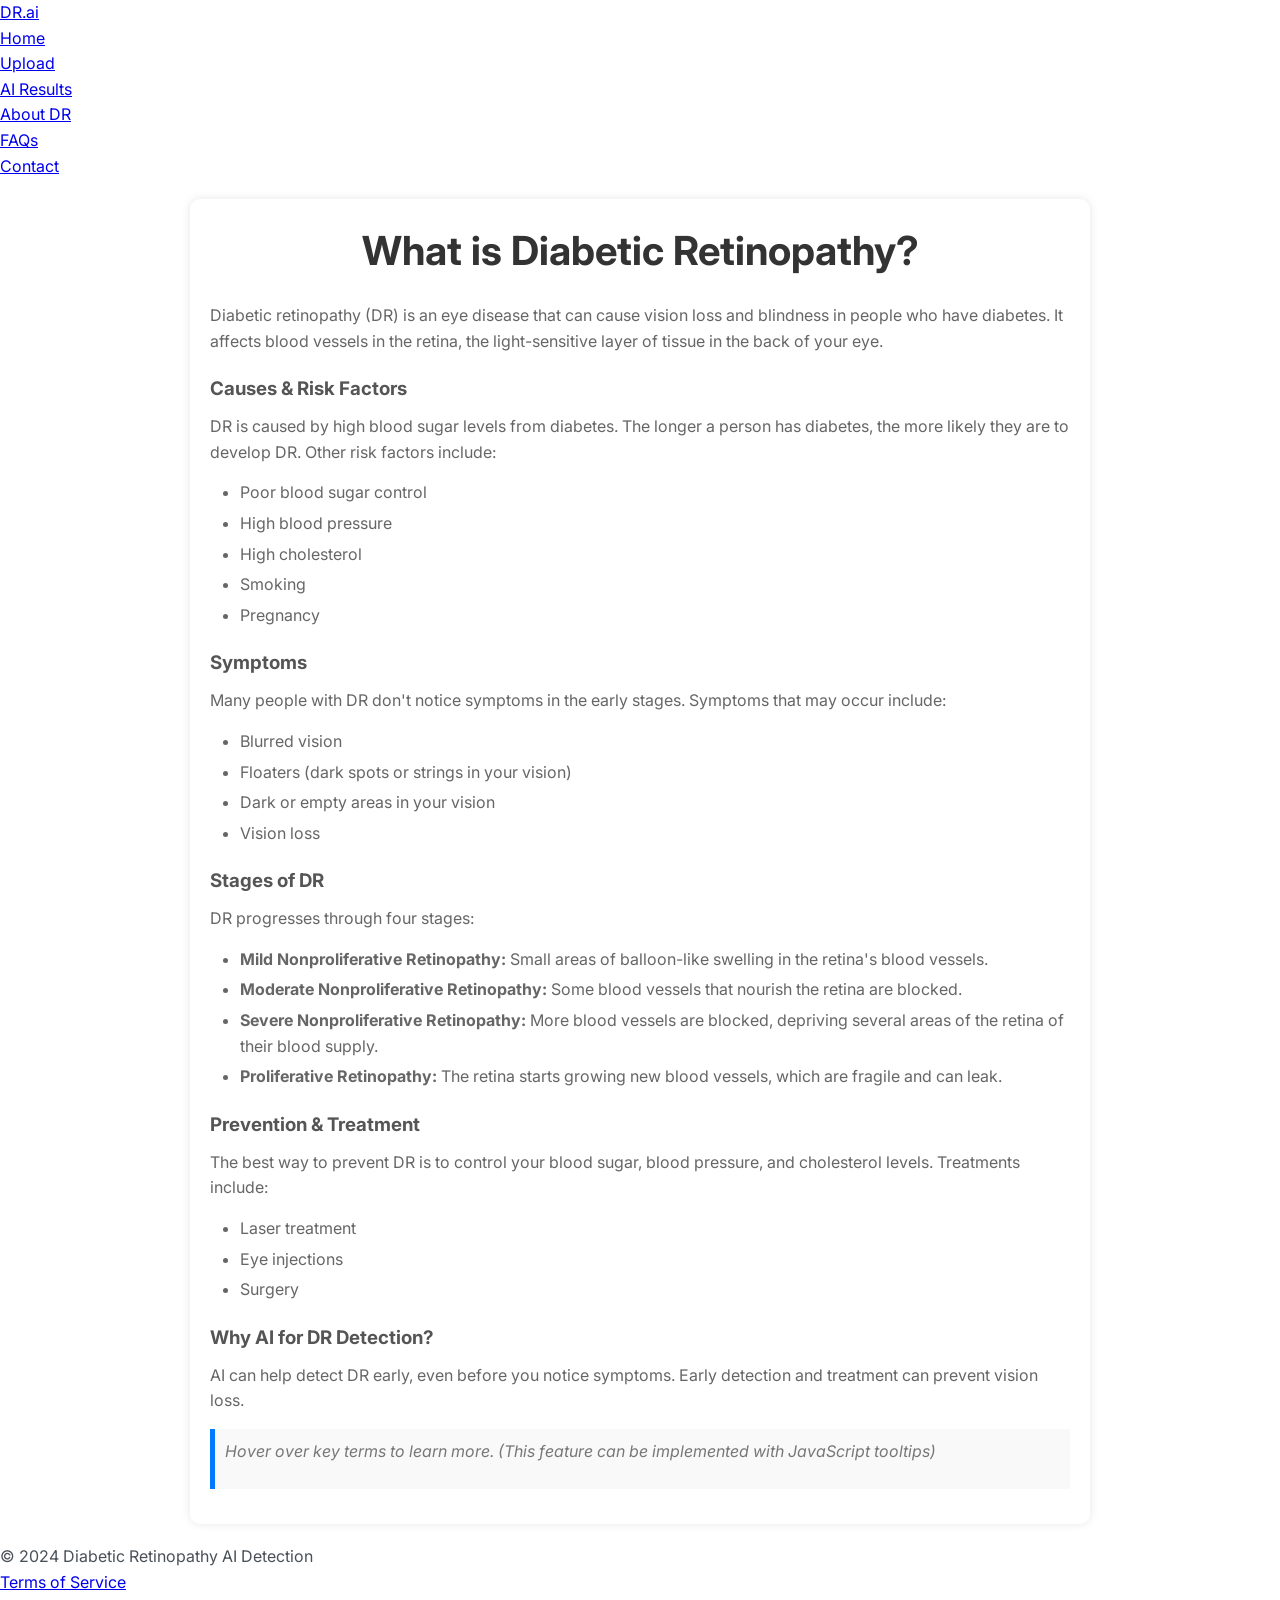
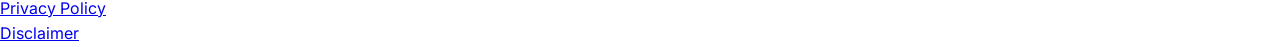
<file: about.html>
<!DOCTYPE html>
<html lang="en">
<head>
  <meta charset="UTF-8">
  <meta name="viewport" content="width=device-width, initial-scale=1.0">
  <title>About Diabetic Retinopathy</title>
  <link rel="stylesheet" href="style.css">
  <link rel="stylesheet" href="https://cdnjs.cloudflare.com/ajax/libs/font-awesome/6.0.0/css/all.min.css" integrity="sha512-9usAa10IRO0HhonpyAIVpjrylPvoDwiPUiKdWk5t3PyolY1cOd4DSE0Ga+ri4AuTroPR5aQvXU9xC6qOPnzFeg==" crossorigin="anonymous" referrerpolicy="no-referrer" />
  <style>
    .about-container {
      background-color: #fff;
      padding: 20px;
      margin: 20px auto;
      width: 80%;
      max-width: 900px;
      border-radius: 10px;
      box-shadow: 0 0 10px rgba(0, 0, 0, 0.1);
    }

    .about-container h2 {
      color: #333;
      margin-bottom: 20px;
    }

    .about-container h3 {
      color: #555;
      margin-top: 20px;
      margin-bottom: 10px;
    }

    .about-container p {
      color: #666;
      line-height: 1.6;
      margin-bottom: 15px;
    }

    .about-container ul {
      list-style: disc;
      padding-left: 30px;
      margin-bottom: 15px;
    }

    .about-container li {
      color: #666;
      margin-bottom: 5px;
    }

    .about-container .interactive-element {
      background-color: #f9f9f9;
      padding: 10px;
      border-left: 5px solid #007BFF;
      margin-bottom: 15px;
    }

    .about-container .interactive-element p {
      font-style: italic;
      color: #777;
    }
  </style>
</head>
<body>
  <header>
    <nav>
      <div class="logo"><a href="index.html">DR.ai</a></div>

      <ul>
        <li><a href="index.html">Home</a></li>
        <li><a href="upload.html">Upload</a></li>
        <li><a href="results.html">AI Results</a></li>
        <li><a href="#">About DR</a></li>
        <li><a href="faq.html">FAQs</a></li>
        <li><a href="contact.html">Contact</a></li>
      </ul>
    </nav>
  </header>

  <main>
    <section class="about-section">
      <div class="about-container">
        <h2>What is Diabetic Retinopathy?</h2>
        <p>Diabetic retinopathy (DR) is an eye disease that can cause vision loss and blindness in people who have diabetes. It affects blood vessels in the retina, the light-sensitive layer of tissue in the back of your eye.</p>

        <h3>Causes & Risk Factors</h3>
        <p>DR is caused by high blood sugar levels from diabetes. The longer a person has diabetes, the more likely they are to develop DR. Other risk factors include:</p>
        <ul>
          <li>Poor blood sugar control</li>
          <li>High blood pressure</li>
          <li>High cholesterol</li>
          <li>Smoking</li>
          <li>Pregnancy</li>
        </ul>

        <h3>Symptoms</h3>
        <p>Many people with DR don't notice symptoms in the early stages. Symptoms that may occur include:</p>
        <ul>
          <li>Blurred vision</li>
          <li>Floaters (dark spots or strings in your vision)</li>
          <li>Dark or empty areas in your vision</li>
          <li>Vision loss</li>
        </ul>

        <h3>Stages of DR</h3>
        <p>DR progresses through four stages:</p>
        <ul>
          <li><strong>Mild Nonproliferative Retinopathy:</strong> Small areas of balloon-like swelling in the retina's blood vessels.</li>
          <li><strong>Moderate Nonproliferative Retinopathy:</strong> Some blood vessels that nourish the retina are blocked.</li>
          <li><strong>Severe Nonproliferative Retinopathy:</strong> More blood vessels are blocked, depriving several areas of the retina of their blood supply.</li>
          <li><strong>Proliferative Retinopathy:</strong> The retina starts growing new blood vessels, which are fragile and can leak.</li>
        </ul>

        <h3>Prevention & Treatment</h3>
        <p>The best way to prevent DR is to control your blood sugar, blood pressure, and cholesterol levels. Treatments include:</p>
        <ul>
          <li>Laser treatment</li>
          <li>Eye injections</li>
          <li>Surgery</li>
        </ul>

        <h3>Why AI for DR Detection?</h3>
        <p>AI can help detect DR early, even before you notice symptoms. Early detection and treatment can prevent vision loss.</p>
        <div class="interactive-element">
          <p>Hover over key terms to learn more. (This feature can be implemented with JavaScript tooltips)</p>
        </div>
      </div>
    </section>
  </main>

  <footer>
    <nav>
    <div class="footer-content">
      <p>&copy; 2024 Diabetic Retinopathy AI Detection</p>
      <ul>
        <li><a href="#">Terms of Service</a></li>
        <li><a href="#">Privacy Policy</a></li>
        <li><a href="#">Disclaimer</a></li>
      </ul>
    </div>
    </nav>
  </footer>
</body>
</html>
</file>
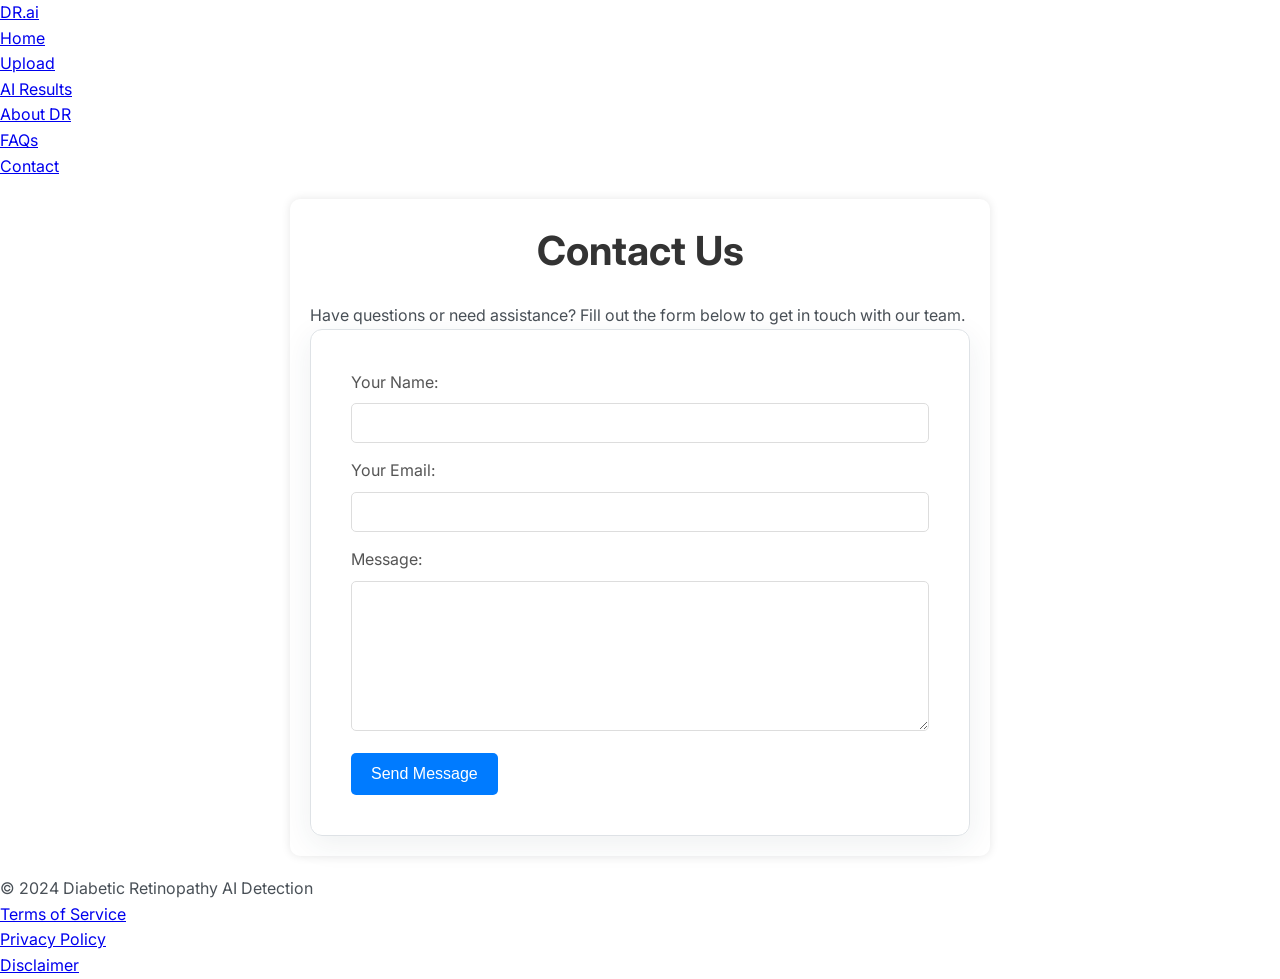
<file: contact.html>
<!DOCTYPE html>
<html lang="en">
<head>
  <meta charset="UTF-8">
  <meta name="viewport" content="width=device-width, initial-scale=1.0">
  <title>Contact Us</title>
  <link rel="stylesheet" href="style.css">
  <link rel="stylesheet" href="https://cdnjs.cloudflare.com/ajax/libs/font-awesome/6.0.0/css/all.min.css" integrity="sha512-9usAa10IRO0HhonpyAIVpjrylPvoDwiPUiKdWk5t3PyolY1cOd4DSE0Ga+ri4AuTroPR5aQvXU9xC6qOPnzFeg==" crossorigin="anonymous" referrerpolicy="no-referrer" />
  <style>
    .contact-container {
      background-color: #fff;
      padding: 20px;
      margin: 20px auto;
      width: 80%;
      max-width: 700px;
      border-radius: 10px;
      box-shadow: 0 0 10px rgba(0, 0, 0, 0.1);
    }

    .contact-container h2 {
      color: #333;
      margin-bottom: 20px;
    }

    .contact-form label {
      display: block;
      margin-bottom: 8px;
      color: #555;
    }

    .contact-form input[type="text"],
    .contact-form input[type="email"],
    .contact-form textarea {
      width: 100%;
      padding: 10px;
      margin-bottom: 15px;
      border: 1px solid #ddd;
      border-radius: 5px;
      box-sizing: border-box;
      font-size: 16px;
    }

    .contact-form textarea {
      height: 150px;
    }

    .contact-form button {
      background-color: #007BFF;
      color: white;
      padding: 12px 20px;
      border: none;
      border-radius: 5px;
      cursor: pointer;
      font-size: 16px;
      transition: background-color 0.3s;
    }

    .contact-form button:hover {
      background-color: #0056b3;
    }
  </style>
</head>
<body>
  <header>
    <nav>
      <div class="logo"><a href="index.html">DR.ai</a></div>
      <ul>
        <li><a href="index.html">Home</a></li>
        <li><a href="upload.html">Upload</a></li>
        <li><a href="results.html">AI Results</a></li>
        <li><a href="about.html">About DR</a></li>
        <li><a href="faq.html">FAQs</a></li>
        <li><a href="#">Contact</a></li>
      </ul>
    </nav>
  </header>

  <main>
    <section class="contact-section">
      <div class="contact-container">
        <h2>Contact Us</h2>
        <p>Have questions or need assistance? Fill out the form below to get in touch with our team.</p>

        <form class="contact-form">
          <label for="name">Your Name:</label>
          <input type="text" id="name" name="name" required>

          <label for="email">Your Email:</label>
          <input type="email" id="email" name="email" required>

          <label for="message">Message:</label>
          <textarea id="message" name="message" required></textarea>

          <button type="submit">Send Message</button>
        </form>
      </div>
    </section>
  </main>

  <footer>
    <nav>
    <div class="footer-content">
      <p>&copy; 2024 Diabetic Retinopathy AI Detection</p>
      <ul>
        <li><a href="#">Terms of Service</a></li>
        <li><a href="#">Privacy Policy</a></li>
        <li><a href="#">Disclaimer</a></li>
      </ul>
    </div>
    </nav>
  </footer>
</body>
</html>
</file>
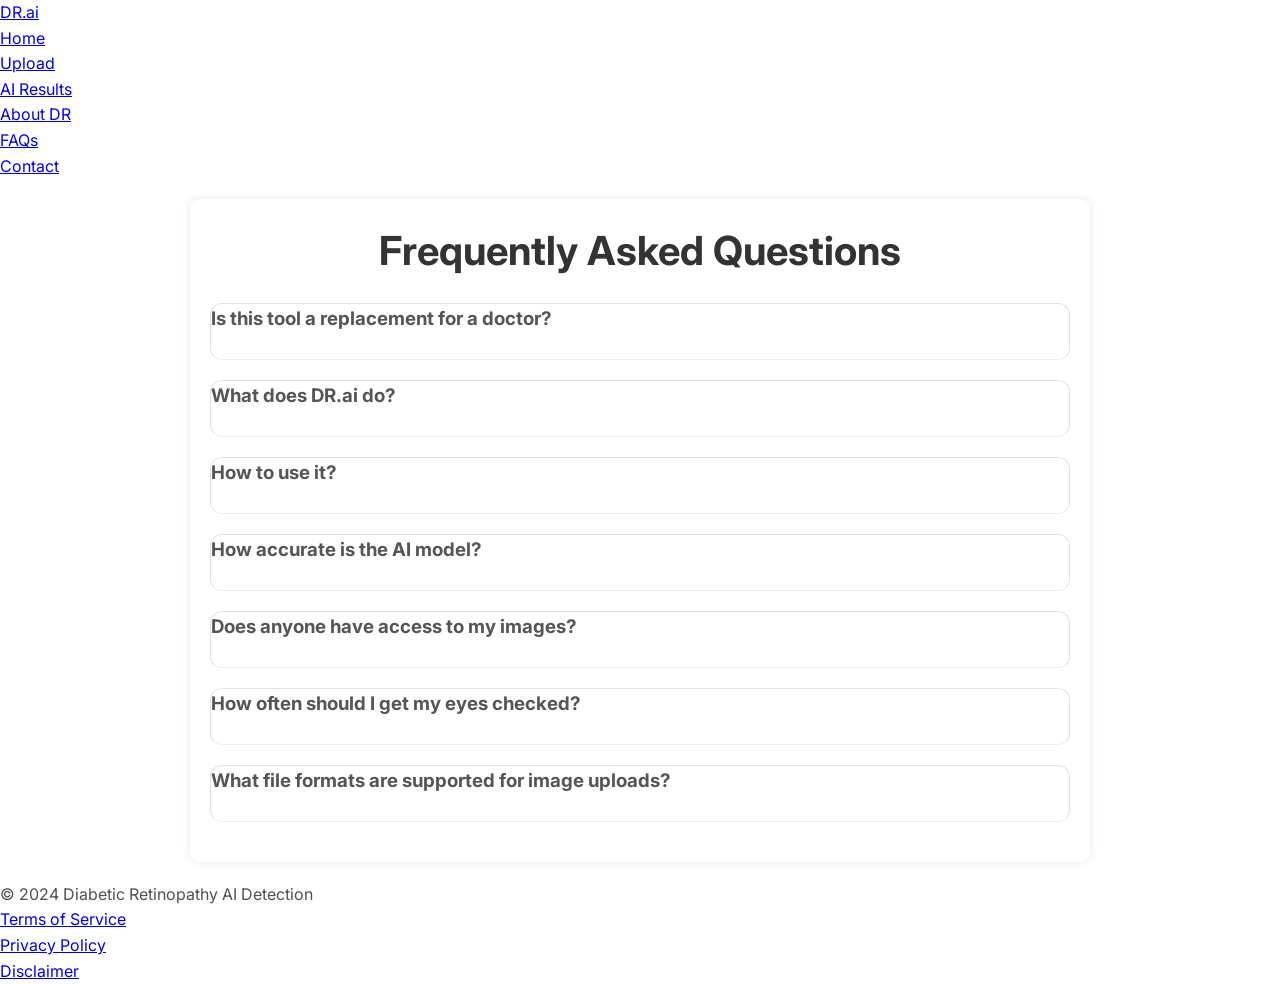
<file: faq.html>
<!DOCTYPE html>
<html lang="en">
<head>
  <meta charset="UTF-8">
  <meta name="viewport" width=device-width, initial-scale=1.0">
  <title>Frequently Asked Questions</title>
  <link rel="stylesheet" href="style.css">
  <link rel="stylesheet" href="https://cdnjs.cloudflare.com/ajax/libs/font-awesome/6.0.0/css/all.min.css" integrity="sha512-9usAa10IRO0HhonpyAIVpjrylPvoDwiPUiKdWk5t3PyolY1cOd4DSE0Ga+ri4AuTroPR5aQvXU9xC6qOPnzFeg==" crossorigin="anonymous" referrerpolicy="no-referrer" />
  <style>
    .faq-container {
      background-color: #fff;
      padding: 20px;
      margin: 20px auto;
      width: 80%;
      max-width: 900px;
      border-radius: 10px;
      box-shadow: 0 0 10px rgba(0, 0, 0, 0.1);
    }

    .faq-container h2 {
      color: #333;
      margin-bottom: 20px;
    }

    .faq-item {
      margin-bottom: 20px;
      border-bottom: 1px solid #eee;
      padding-bottom: 15px;
    }

    .faq-item h3 {
      color: #555;
      margin-bottom: 10px;
      cursor: pointer;
    }

    .faq-item p {
      color: #666;
      line-height: 1.6;
      display: none; /* Initially hide the answer */
    }

    .faq-item.active p {
      display: block; /* Show the answer when the item is active */
    }
  </style>
</head>
<body>
  <header>
    <nav>
      <div class="logo"><a href="index.html">DR.ai</a></div>

      <ul>
        <li><a href="index.html">Home</a></li>
        <li><a href="upload.html">Upload</a></li>
        <li><a href="results.html">AI Results</a></li>
        <li><a href="about.html">About DR</a></li>
        <li><a href="#">FAQs</a></li>
        <li><a href="contact.html">Contact</a></li>
      </ul>
    </nav>
  </header>

  <main>
    <section class="faq-section">
      <div class="faq-container">
        <h2>Frequently Asked Questions</h2>

        <div class="faq-item">
          <h3>Is this tool a replacement for a doctor?</h3>
          <p>No, this tool is designed to provide a second opinion and is not a substitute for professional medical advice. Always consult with a qualified healthcare provider for diagnosis and treatment.</p>
        </div>
        
        <div class="faq-item">
            <h3>What does DR.ai do?</h3>
            <p>It evaluates your eye scans and gives you rating on the severities of Diabetic Rhetinopathy. </p>
          </div>

        <div class="faq-item">
            <h3>How to use it?</h3>
            <p>Consult with your doctor to send you an image of your eye scan upload it, and you will recieve a rating of weather you have Diabetic Rhetinopathy.</p>
        </div>

        <div class="faq-item">
          <h3>How accurate is the AI model?</h3>
          <p>Our AI model has been validated against a large dataset of retinal images and has achieved an accuracy of 90% in detecting diabetic retinopathy. However, results may vary, and a medical professional should always confirm the findings.</p>
        </div>

        <div class="faq-item">
          <h3>Does anyone have access to my images?</h3>
          <p>We take your privacy seriously. Uploaded images are securely stored and used only for analysis purposes. We do not share your images with third parties without your explicit consent. For more details, please review our Privacy Policy.</p>
        </div>

        <div class="faq-item">
          <h3>How often should I get my eyes checked?</h3>
          <p>If you have diabetes, it's recommended to have a comprehensive eye exam at least once a year, or more frequently if your doctor advises. Early detection is key to preventing vision loss from diabetic retinopathy.</p>
        </div>

        <div class="faq-item">
          <h3>What file formats are supported for image uploads?</h3>
          <p>Our system supports uploading images in JPG, PNG, and TIFF formats. Please ensure that your image is clear and of sufficient resolution for accurate analysis.</p>
        </div>
      </div>
    </section>
  </main>

  <footer>
    <nav>
    <div class="footer-content">
      <p>&copy; 2024 Diabetic Retinopathy AI Detection</p>
      <ul>
        <li><a href="#">Terms of Service</a></li>
        <li><a href="#">Privacy Policy</a></li>
        <li><a href="#">Disclaimer</a></li>
      </ul>
    </div>
    </nav>
  </footer>

  <script>
    document.addEventListener('DOMContentLoaded', function() {
      const faqItems = document.querySelectorAll('.faq-item');

      faqItems.forEach(item => {
        item.addEventListener('click', function() {
          this.classList.toggle('active');
        });
      });
    });
  </script>
</body>
</html>
</file>
<file: style.css>
/* --- Variables & Base Styles --- */
@import url('https://fonts.googleapis.com/css2?family=Inter:wght@400;600;700&display=swap');

:root {
    --primary-color: #6a89cc; /* A lighter blue, good for dark mode */
    --secondary-color: #82589f; /* A nice purple accent */
    
    /* Light Theme Palette */
    --bg-light: #ffffff;
    --bg-light-accent: #f8f9fa;
    --bg-soft-gradient: linear-gradient(180deg, #fdfdff 0%, #f8f9fa 100%);
    --text-dark-heading: #2c3e50;
    --text-dark-primary: #495057;
    --text-dark-secondary: #6c757d;
    --border-light: #dee2e6;
    
    --border-radius: 12px;
    --shadow: 0 8px 30px rgba(44, 62, 80, 0.08);
    --shadow-light: 0 4px 15px rgba(44, 62, 80, 0.05);
    
    --bg-hero: url('hero-bg.png');
}

*, *::before, *::after {
    box-sizing: border-box;
    margin: 0;
    padding: 0;
}

html {
    scroll-behavior: smooth;
    font-size: 16px;
}

body {
    font-family: 'Inter', sans-serif;
    color: var(--text-dark-primary);
    background-color: var(--bg-light); 
    line-height: 1.6;
}

.container {
    max-width: 1100px;
    margin: 0 auto;
    padding: 0 1.5rem;
}

/* --- Header & Navigation --- */
.site-header {
    position: sticky;
    top: 0;
    width: 100%;
    z-index: 1000;
    background-color: rgba(255, 255, 255, 0.85); /* Light transparent bg */
    backdrop-filter: blur(10px);
    border-bottom: 1px solid var(--border-light);
    transition: background-color 0.3s ease, box-shadow 0.3s ease;
}

.site-header.scrolled {
    background-color: rgba(255, 255, 255, 0.95);
    box-shadow: var(--shadow-light);
}

.header-container {
    display: flex;
    justify-content: space-between;
    align-items: center;
    height: 70px;
    padding: 0 1.5rem;
    max-width: 1200px;
    margin: 0 auto;
}

.logo img {
    height: 40px;
    display: block;
}

.main-nav ul {
    list-style: none;
    display: flex;
    gap: 1.5rem;
}

.main-nav a {
    text-decoration: none;
    color: var(--text-dark-primary);
    font-weight: 600;
    position: relative;
    padding: 0.5rem 0.2rem;
    transition: color 0.3s ease;
}

.main-nav a::after {
    content: '';
    position: absolute;
    bottom: 0;
    left: 0;
    width: 0;
    height: 2px;
    background-color: var(--primary-color);
    transition: width 0.3s ease;
}

.main-nav a:hover, .main-nav a:focus {
    color: var(--primary-color);
}

.main-nav a:hover::after, .main-nav a:focus::after {
    width: 100%;
}

.cta-button {
    background-color: var(--primary-color);
    color: #fff;
    padding: 0.7rem 1.4rem;
    border-radius: var(--border-radius);
    text-decoration: none;
    font-weight: 600;
    transition: background-color 0.3s ease, transform 0.2s ease;
    border: none;
    cursor: pointer;
}

.cta-button:disabled {
    background-color: #ccc;
    cursor: not-allowed;
    transform: none;
}
.cta-button:disabled:hover {
    background-color: #ccc;
}

.cta-button.secondary {
    background-color: #7f8c8d;
}
.cta-button.secondary:hover {
    background-color: #95a5a6;
}

.cta-button:hover, .cta-button:focus {
    background-color: var(--secondary-color);
    transform: translateY(-2px) scale(1.03);
    box-shadow: 0 4px 15px rgba(130, 88, 159, 0.3);
    color: #fff;
}

.mobile-nav-toggle {
    display: none;
    background: none;
    border: none;
    cursor: pointer;
    padding: 0.5rem;
    z-index: 1001;
}

.hamburger-line {
    display: block;
    width: 25px;
    height: 3px;
    background-color: var(--text-dark-heading);
    margin: 5px 0;
    transition: transform 0.3s ease, opacity 0.3s ease;
}

.mobile-nav-toggle.is-active .hamburger-line:nth-child(1) {
    transform: translateY(8px) rotate(45deg);
}
.mobile-nav-toggle.is-active .hamburger-line:nth-child(2) {
    opacity: 0;
}
.mobile-nav-toggle.is-active .hamburger-line:nth-child(3) {
    transform: translateY(-8px) rotate(-45deg);
}

/* --- Hero Section --- */
.hero-section {
    background: var(--bg-hero) no-repeat center center/cover;
    color: #fff;
    padding: 10rem 0;
    text-align: center;
    position: relative;
}

.hero-section::before {
    content: '';
    position: absolute;
    top: 0; left: 0; right: 0; bottom: 0;
    background: rgba(0, 0, 0, 0.4);
}

.hero-content {
    position: relative;
    z-index: 2;
    max-width: 800px;
    margin: 0 auto;
    padding: 0 1.5rem;
}

.hero-content h1 {
    font-size: 3.5rem;
    font-weight: 700;
    margin-bottom: 1rem;
    line-height: 1.2;
}

.hero-content p {
    font-size: 1.25rem;
    max-width: 600px;
    margin: 0 auto 2rem;
}

.hero-cta {
    font-size: 1.1rem;
    padding: 0.8rem 2rem;
    background-color: var(--secondary-color);
}

.hero-cta:hover {
     background-color: var(--primary-color);
}

/* --- General Section Styles --- */
.content-section, .features-section, .stats-section {
    padding: 5rem 0;
    background-color: var(--bg-light);
    color: var(--text-dark-primary);
    position: relative; /* For pseudo-elements or child positioning */
}

.alternate-bg {
    background: var(--bg-soft-gradient);
}

h2 {
    font-size: 2.5rem;
    text-align: center;
    margin-bottom: 3rem;
    color: var(--text-dark-heading);
}

.section-intro {
    text-align: center;
    max-width: 800px;
    margin: -1.5rem auto 3rem;
    font-size: 1.1rem;
    line-height: 1.7;
    color: var(--text-dark-secondary);
}

/* --- Features Section --- */
.feature-grid {
    display: grid;
    grid-template-columns: repeat(auto-fit, minmax(280px, 1fr));
    gap: 2rem;
    text-align: center;
}

.feature-card {
    background: var(--bg-light);
    padding: 2rem;
    border-radius: var(--border-radius);
    box-shadow: var(--shadow-light);
    transition: transform 0.3s ease, box-shadow 0.3s ease, background-color 0.3s ease;
    border: 1px solid var(--border-light);
}

.feature-card:hover {
    transform: translateY(-10px) scale(1.02);
    box-shadow: var(--shadow);
}

.feature-card img {
    height: 60px;
    margin-bottom: 1rem;
    transition: transform 0.3s ease, filter 0.3s ease;
    filter: drop-shadow(0 5px 10px rgba(130, 88, 159, 0.3)); /* --secondary-color purple shadow */
}

.feature-card:hover img {
    transform: scale(1.1);
    filter: drop-shadow(0 8px 15px rgba(130, 88, 159, 0.5)); /* Stronger purple shadow on hover */
}

.feature-card h3 {
    font-size: 1.5rem;
    margin-bottom: 0.5rem;
    color: var(--text-dark-heading);
}

/* --- About DR Section --- */
.conditions-grid {
    display: grid;
    grid-template-columns: repeat(auto-fit, minmax(280px, 1fr));
    gap: 1.5rem;
}

.condition-card {
    background: rgba(255, 255, 255, 0.7);
    border: 1px solid var(--border-light);
    padding: 1.5rem;
    border-radius: var(--border-radius);
    transition: transform 0.3s ease, box-shadow 0.3s ease, border-color 0.3s ease;
}

.condition-card:hover {
    transform: translateY(-5px) scale(1.02);
    box-shadow: var(--shadow);
    border-color: var(--secondary-color);
}

.condition-card h3 {
    font-size: 1.3rem;
    margin-bottom: 0.75rem;
    color: var(--primary-color);
}

/* --- How It Works / Analysis Section --- */
.analysis-workflow {
    background-color: rgba(255, 255, 255, 0.8);
    backdrop-filter: blur(5px);
    border-radius: var(--border-radius);
    box-shadow: var(--shadow);
    padding: 2.5rem;
    overflow: hidden;
    border: 1px solid var(--border-light);
}
.analysis-step {
    display: none;
}
.analysis-step.active {
    display: block;
    animation: fadeIn 0.5s ease-in-out;
}
.step-header {
    display: flex;
    align-items: center;
    gap: 1rem;
    margin-bottom: 1rem;
}
.analysis-step p {
    margin-bottom: 1.5rem;
}
.drop-zone {
    border: 2px dashed var(--border-light);
    border-radius: var(--border-radius);
    padding: 3rem;
    text-align: center;
    cursor: pointer;
    transition: border-color 0.3s ease, background-color 0.3s ease;
    display: flex;
    align-items: center;
    justify-content: center;
    flex-direction: column;
}
.drop-zone:hover, .drop-zone.drag-over {
    border-color: var(--primary-color);
    background-color: var(--bg-light-accent);
}
.drop-zone-prompt i {
    font-size: 3rem;
    color: var(--secondary-color);
    margin-bottom: 1rem;
}
.drop-zone-prompt p {
    margin-bottom: 0.5rem;
}
.image-preview-container {
    position: relative;
    max-width: 300px;
    margin: 0 auto 1.5rem;
}
#image-preview {
    max-width: 100%;
    border-radius: var(--border-radius);
    border: 1px solid var(--border-light);
}
.remove-image-btn {
    position: absolute;
    top: -10px;
    right: -10px;
    background: #333;
    color: white;
    border: 2px solid var(--bg-light);
    border-radius: 50%;
    width: 28px;
    height: 28px;
    font-size: 1.2rem;
    line-height: 24px;
    cursor: pointer;
    text-align: center;
}
#analyze-btn {
    display: block;
    margin: 0 auto;
}
.loader {
    text-align: center;
    padding: 2rem;
}
.spinner {
    width: 56px;
    height: 56px;
    border-radius: 50%;
    border: 6px solid var(--border-light);
    border-top-color: var(--primary-color);
    animation: spin 1s linear infinite;
    margin: 0 auto 1rem;
}
@keyframes spin {
    to { transform: rotate(360deg); }
}
.ai-results {
    background: var(--bg-light-accent);
    padding: 1.5rem;
    border-radius: var(--border-radius);
    border: 1px solid var(--border-light);
    margin-bottom: 1.5rem;
}
.ai-results h3 { color: var(--primary-color); }
.ai-results strong { color: var(--text-dark-heading); }
.ai-results ul { padding-left: 20px; margin-bottom: 1rem; }
#start-over-btn { display: block; margin: 0 auto; }
@keyframes fadeIn {
    from { opacity: 0; transform: translateY(10px); }
    to { opacity: 1; transform: translateY(0); }
}

/* DEPRECATED */
.how-it-works-grid { display: none; }

.step {
    padding: 1.5rem;
}

.step-number {
    width: 50px;
    height: 50px;
    border: 2px solid var(--primary-color);
    color: var(--primary-color);
    border-radius: 50%;
    display: flex;
    justify-content: center;
    align-items: center;
    font-size: 1.5rem;
    font-weight: 700;
    margin: 0 auto 1rem;
}

.step h3 {
    font-size: 1.4rem;
    margin-bottom: 0.5rem;
}

/* --- Why Us Section (Animated Background) --- */
.animated-bg {
    background-color: #eef6ff;
    color: var(--text-dark-primary);
    overflow: hidden; /* Keep animated elements contained */
}
.animated-bg h2 {
    color: var(--text-dark-heading);
}
.animated-bg .section-intro {
    color: var(--text-dark-secondary);
    position: relative;
    z-index: 2;
}
#clouds-container {
    position: absolute;
    top: 0;
    left: 0;
    width: 200%; /* Double width for seamless loop */
    height: 100%;
    background: url('clouds-bg.png') repeat-x;
    background-size: 50% 100%; /* Each image is 50% of the container width */
    animation: moveClouds 120s linear infinite;
    z-index: 0;
    opacity: 0.4;
}

@keyframes moveClouds {
    from { transform: translateX(0); }
    to { transform: translateX(-50%); } /* Move by one image width */
}


/* --- About Us Section --- */
#about-us {
    background-color: var(--bg-light);
}
#about-us h2 {
    color: var(--text-dark-heading);
}
#about-us .section-intro {
    color: var(--text-dark-secondary);
}
.team-grid {
    display: grid;
    grid-template-columns: repeat(auto-fit, minmax(320px, 1fr));
    gap: 2rem;
    max-width: 900px;
    margin: 0 auto;
}
.team-card {
    background: var(--bg-light);
    border-radius: var(--border-radius);
    padding: 2rem;
    text-align: center;
    border: 1px solid var(--border-light);
    transition: transform 0.3s ease, box-shadow 0.3s ease;
    box-shadow: var(--shadow-light);
}
.team-card:hover {
    transform: translateY(-8px) scale(1.02);
    box-shadow: var(--shadow);
}
.team-photo {
    width: 140px;
    height: 140px;
    border-radius: 50%;
    object-fit: cover;
    margin-bottom: 1.5rem;
    border: 4px solid var(--primary-color);
}
.team-info h3 {
    color: var(--text-dark-heading);
    font-size: 1.5rem;
    margin-bottom: 0.25rem;
}
.team-info h4 {
    color: var(--secondary-color);
    font-size: 1rem;
    font-weight: 400;
    margin-bottom: 1rem;
}
.team-info p {
    color: var(--text-dark-secondary);
    font-size: 0.95rem;
}





/* --- DR Map Section --- */
#dr-map-section {
  background-color: var(--bg-light);
}

#dr-map-section .container {
  display: grid;
  gap: 1rem;
  justify-items: center; /* center everything horizontally */
  text-align: center;
}

/* Controls centered in one row; wrap on small screens */
.map-controls {
  display: flex;
  flex-wrap: wrap;
  align-items: center;
  justify-content: center;   /* centered */
  gap: 0.75rem;
  margin: 0 auto 1rem;
}

#disease-selector {
  display: inline-flex;
  gap: 0.5rem;
}

#map-zoom-toggle {
  font-size: 0.9rem;
  padding: 0.5rem 1rem;
}

/* Wrapper constrains width and centers the resizable square */
#dr-map-wrapper {
  width: min(92vw, 960px);     /* responsive max width */
  margin: 0 auto;
  display: grid;
  place-items: center;
}

/* The actual Leaflet container: square by default, resizable by user */
#dr-map {
  width: 100%;
  aspect-ratio: 1 / 1;         /* default square */
  height: auto;                /* let aspect-ratio compute height */
  min-width: 320px;
  min-height: 320px;
  border-radius: 12px;
  box-shadow: var(--shadow);
  border: 1px solid var(--border-light);
  background: #f0f0f0;

  /* make it user-resizable */
  resize: both;
  overflow: hidden;            /* hide scrollbars inside Leaflet container */
  box-sizing: border-box;
  z-index: 5;
}

/* Custom Tooltip for Map */
#tooltip {
  position: absolute;
  display: none;
  padding: 10px;
  background: rgba(255, 255, 255, 0.95);
  border: 1px solid #ccc;
  border-radius: 6px;
  font-family: 'Inter', sans-serif;
  font-size: 0.9rem;
  color: var(--text-dark-primary);
  box-shadow: 0 2px 8px rgba(0,0,0,0.15);
  pointer-events: none;
  z-index: 2000;
  transition: opacity 0.2s;
  white-space: nowrap;
}

#tooltip strong { color: var(--text-dark-heading); }

/* Leaflet UI polish */
.leaflet-container { font-family: 'Inter', sans-serif; }
.info.legend {
  padding: 6px 8px;
  font: 14px/1.2 'Inter', Arial, Helvetica, sans-serif;
  background: rgba(255,255,255,0.8);
  box-shadow: 0 0 15px rgba(0,0,0,0.2);
  border-radius: 5px;
  line-height: 20px;
  color: #555;
}
.info.legend i {
  width: 18px; height: 18px;
  float: left; margin-right: 8px;
  opacity: 0.7; border: 1px solid #999;
}

/* Remove anything that hides the map */
.map-container { display: initial; }











/* --- FAQ Section --- */
.faq-accordion {
    max-width: 800px;
    margin: 0 auto;
}
.faq-item {
    background-color: var(--bg-light);
    border: 1px solid var(--border-light);
    border-radius: var(--border-radius);
    margin-bottom: 1rem;
    overflow: hidden;
    transition: background-color 0.3s ease;
}
.faq-item:hover {
    background-color: var(--bg-light-accent);
}
.faq-question {
    width: 100%;
    background: none;
    border: none;
    padding: 1.25rem 1.5rem;
    display: flex;
    justify-content: space-between;
    align-items: center;
    font-size: 1.1rem;
    font-weight: 600;
    cursor: pointer;
    text-align: left;
    color: var(--text-dark-heading);
}
.faq-question i {
    transition: transform 0.3s ease;
    color: var(--primary-color);
}
.faq-question:hover {
    background-color: transparent; /* Handled by item hover now */
}
.faq-answer {
    max-height: 0;
    overflow: hidden;
    transition: max-height 0.4s cubic-bezier(0.25, 0.1, 0.25, 1.0);
}
.faq-answer p {
    padding: 0 1.5rem 1.25rem;
    margin: 0;
    line-height: 1.7;
    color: var(--text-dark-primary);
}
.faq-question[aria-expanded="true"] + .faq-answer {
    /* max-height is now set dynamically by JS */
}
.faq-question[aria-expanded="true"] i {
    transform: rotate(180deg);
}

/* --- Community Feedback Section --- */
#community-feedback {
    background-color: var(--bg-light);
}
.comments-container {
    display: flex;
    flex-direction: column;
    gap: 1.5rem;
    margin-bottom: 2rem;
}
.comment-card {
    background: var(--bg-soft-gradient);
    border: 1px solid var(--border-light);
    border-radius: var(--border-radius);
    padding: 1.5rem;
}
.comment-header {
    display: flex;
    align-items: center;
    gap: 1rem;
    margin-bottom: 1rem;
    border-bottom: 1px solid var(--border-light);
    padding-bottom: 1rem;
}
.comment-avatar {
    width: 48px;
    height: 48px;
    border-radius: 50%;
}
.comment-author-info {
    flex-grow: 1;
}
.comment-author {
    font-weight: 600;
    color: var(--text-dark-heading);
    display: block;
}
.comment-date {
    font-size: 0.85rem;
    color: var(--text-dark-secondary);
}
.comment-tip {
    font-size: 0.9rem;
    font-weight: 600;
    color: var(--secondary-color);
}
.comment-tip .fa-coins {
    margin-right: 0.5rem;
}
.comment-body img {
    max-width: 100%;
    max-height: 300px;
    border-radius: var(--border-radius);
    margin-top: 0.5rem;
}
.comments-loader {
    text-align: center;
    padding: 2rem 0;
}
#load-more-comments {
    display: block;
    margin: 0 auto 2rem;
}
.comment-form {
    max-width: 700px;
    margin: 2rem auto 0;
    background: var(--bg-light);
    padding: 2rem;
    border-radius: var(--border-radius);
    border: 1px solid var(--border-light);
    box-shadow: var(--shadow-light);
}
.comment-form h3 {
    text-align: center;
    margin-bottom: 1.5rem;
    color: var(--text-dark-heading);
}
.comment-form textarea {
    width: 100%;
    min-height: 120px;
    padding: 0.75rem;
    border: 1px solid var(--border-light);
    border-radius: var(--border-radius);
    font-family: 'Inter', sans-serif;
    font-size: 1rem;
    resize: vertical;
    transition: border-color 0.3s ease, box-shadow 0.3s ease;
    background-color: #ffffff;
    color: var(--text-dark-primary);
}

/* --- Testimonials & Stats --- */
#testimonials { background-color: var(--bg-light); }
#stats { background-color: var(--bg-light-accent); position: relative; overflow: hidden;}

.stats-bg-container {
    position: absolute;
    top: 0;
    left: 0;
    width: 200%; /* Double width for seamless loop */
    height: 100%;
    background: url('water-bg.png') repeat-x;
    background-size: 50% auto; /* Each image is 50% of the container width */
    animation: moveWater 90s linear infinite;
    z-index: 0;
    opacity: 0.2;
}

@keyframes moveWater {
    from { transform: translateX(-50%); } /* Start from the second image */
    to { transform: translateX(0); } /* End at the first */
}

.testimonial {
    max-width: 700px;
    margin: 0 auto;
    text-align: center;
}

.testimonial-image {
    width: 100px;
    height: 100px;
    border-radius: 50%;
    object-fit: cover;
    margin-bottom: 1.5rem;
}

.testimonial blockquote {
    font-size: 1.25rem;
    font-style: italic;
    margin-bottom: 1rem;
    border: none;
    padding: 0;
    color: var(--text-dark-primary);
}

.testimonial cite {
    font-weight: 600;
    color: var(--primary-color);
}

.stats-grid {
    display: flex;
    justify-content: space-around;
    text-align: center;
    flex-wrap: wrap;
    gap: 2rem;
    position: relative; /* Ensure content is above background */
    z-index: 1;
}
.stat-item {
    display: flex;
    flex-direction: column;
}
.stat-number {
    font-size: 3rem;
    font-weight: 700;
    color: var(--primary-color);
}
.stat-label {
    font-size: 1.1rem;
    color: var(--text-dark-primary);
}

/* --- Contact Form --- */
#contact {
    background: var(--bg-soft-gradient);
}

.contact-form {
    max-width: 700px;
    margin: 0 auto;
    background: rgba(255, 255, 255, 0.7);
    backdrop-filter: blur(5px);
    padding: 2.5rem;
    border-radius: var(--border-radius);
    box-shadow: var(--shadow);
    border: 1px solid var(--border-light);
}
.form-group {
    margin-bottom: 1.5rem;
}
.form-group label {
    display: block;
    margin-bottom: 0.5rem;
    font-weight: 600;
    color: var(--text-dark-secondary);
}
.form-group input,
.form-group textarea {
    width: 100%;
    padding: 0.75rem;
    border: 1px solid var(--border-light);
    border-radius: var(--border-radius);
    font-family: 'Inter', sans-serif;
    font-size: 1rem;
    transition: border-color 0.3s ease, box-shadow 0.3s ease;
    background-color: #ffffff;
    color: var(--text-dark-primary);
}
.form-group input:focus,
.form-group textarea:focus {
    outline: none;
    border-color: var(--primary-color);
    box-shadow: 0 0 0 3px rgba(106, 137, 204, 0.3);
}
.form-thank-you {
    text-align: center;
    padding: 2rem;
    border: 1px solid var(--primary-color);
    border-radius: var(--border-radius);
    background-color: var(--bg-light-accent);
}
.form-thank-you i {
    font-size: 2.5rem;
    color: var(--primary-color);
    margin-bottom: 1rem;
}

.form-thank-you p {
    color: var(--text-dark-heading);
}

/* --- Footer --- */
.site-footer-main {
    background: var(--bg-light-accent);
    color: var(--text-dark-secondary);
    padding: 4rem 0 2rem;
    border-top: 1px solid var(--border-light);
}
.footer-grid {
    display: grid;
    grid-template-columns: 2fr 1fr 1fr;
    gap: 3rem;
    margin-bottom: 3rem;
}
.footer-logo {
    height: 40px;
    margin-bottom: 1rem;
    filter: none;
    opacity: 1;
}
.footer-col p {
    color: var(--text-dark-secondary);
}
.footer-col h4 {
    color: var(--text-dark-heading);
    margin-bottom: 1rem;
    font-weight: 600;
}
.footer-col ul {
    list-style: none;
}
.footer-col a {
    text-decoration: none;
    color: var(--text-dark-secondary);
    transition: color 0.3s ease;
    line-height: 2;
}
.footer-col a:hover {
    color: var(--primary-color);
}
.footer-bottom {
    text-align: center;
    border-top: 1px solid var(--border-light);
    padding-top: 2rem;
    font-size: 0.9rem;
}

/* --- Animations & Accessibility --- */
.animate-on-scroll {
    opacity: 0;
    transform: translateY(30px);
    transition: opacity 0.6s ease-out, transform 0.6s ease-out;
}

.animate-on-scroll.is-visible {
    opacity: 1;
    transform: translateY(0);
}

.feature-card.animate-on-scroll:nth-child(2) { transition-delay: 0.1s; }
.feature-card.animate-on-scroll:nth-child(3) { transition-delay: 0.2s; }
.team-card.animate-on-scroll:nth-child(2) { transition-delay: 0.2s; }

:focus-visible {
    outline: 3px solid var(--primary-color);
    outline-offset: 3px;
    border-radius: 4px;
}

/* --- Responsive Design --- */
@media (max-width: 850px) {
    .main-nav {
        position: fixed;
        top: 70px;
        right: 0;
        width: 100%;
        max-width: 300px;
        height: calc(100vh - 70px);
        background-color: var(--bg-light);
        flex-direction: column;
        align-items: center;
        transform: translateX(100%);
        transition: transform 0.3s ease-in-out;
        box-shadow: -5px 0 15px rgba(0,0,0,0.1);
        padding-top: 2rem;
        border-left: 1px solid var(--border-light);
    }

    .main-nav.is-active {
        transform: translateX(0);
    }
    
    .main-nav ul {
        flex-direction: column;
        width: 100%;
        text-align: center;
        gap: 0;
    }

    .main-nav li {
        width: 100%;
    }

    .main-nav a {
        display: block;
        padding: 1rem;
        width: 100%;
    }

    .main-nav a::after {
        display: none;
    }

    .mobile-nav-toggle {
        display: block;
    }

    .header-container .cta-button {
        display: none;
    }

    .hero-content h1 { font-size: 2.5rem; }
    .hero-content p { font-size: 1.1rem; }
    h2 { font-size: 2rem; }

    .map-container {
        grid-template-columns: 1fr;
        display: none;
    }
    .map-info-panel {
        position: static;
        margin-bottom: 2rem;
    }

    .footer-grid {
        grid-template-columns: 1fr;
        text-align: center;
    }
    .footer-logo {
        margin: 0 auto 1rem;
    }
}
</file>
